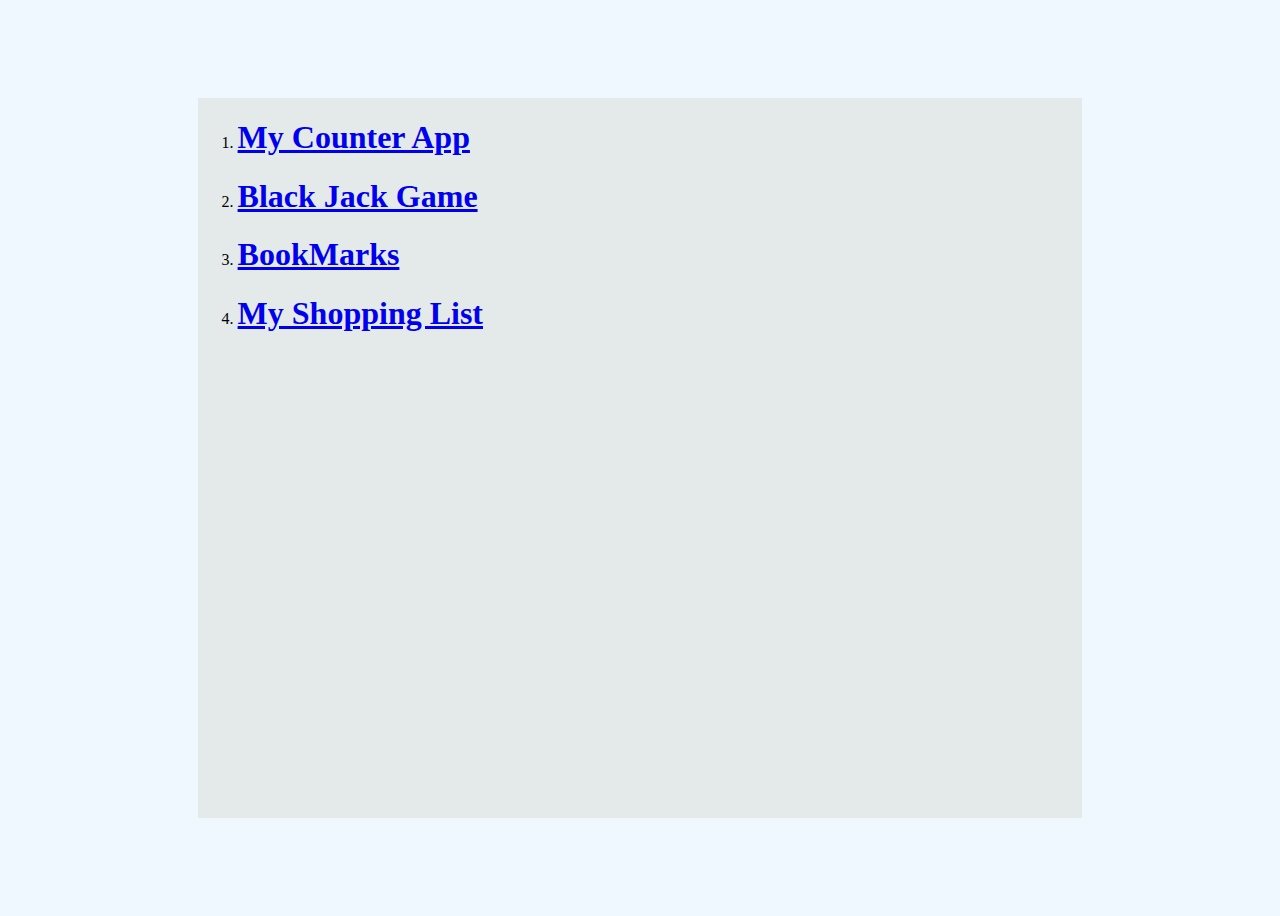
<file: index.html>
<!DOCTYPE html>
<html lang="en">

<head>
    <meta charset="UTF-8">
    <meta name="viewport" content="width=device-width, initial-scale=1.0">
    <title>Vishwjeet Ujgare JavaScript</title>
<link rel="stylesheet" href="index.css">
</head>

<body>
    <div id="main-container">
        <ol class="list">
            <li>
                <h1><a href="FreeCodeCamp JavaScript Programming - Full Course/CountApp/index.html">My Counter App</a></h1>
            </li>
            <li>
                <h1><a href="FreeCodeCamp JavaScript Programming - Full Course/BlackJack Game/index.html">Black Jack Game</a></h1>
            </li>

            <li>
                <h1><a href="FreeCodeCamp JavaScript Programming - Full Course/Save Tab Urls/index.html">BookMarks</a></h1>
            </li>
            <li>
                <h1><a href="FreeCodeCamp JavaScript Programming - Full Course/Shopping List/index.html">My Shopping List</a></h1>
            </li>
        </ol>

    </div>

</body>

</html>
</file>
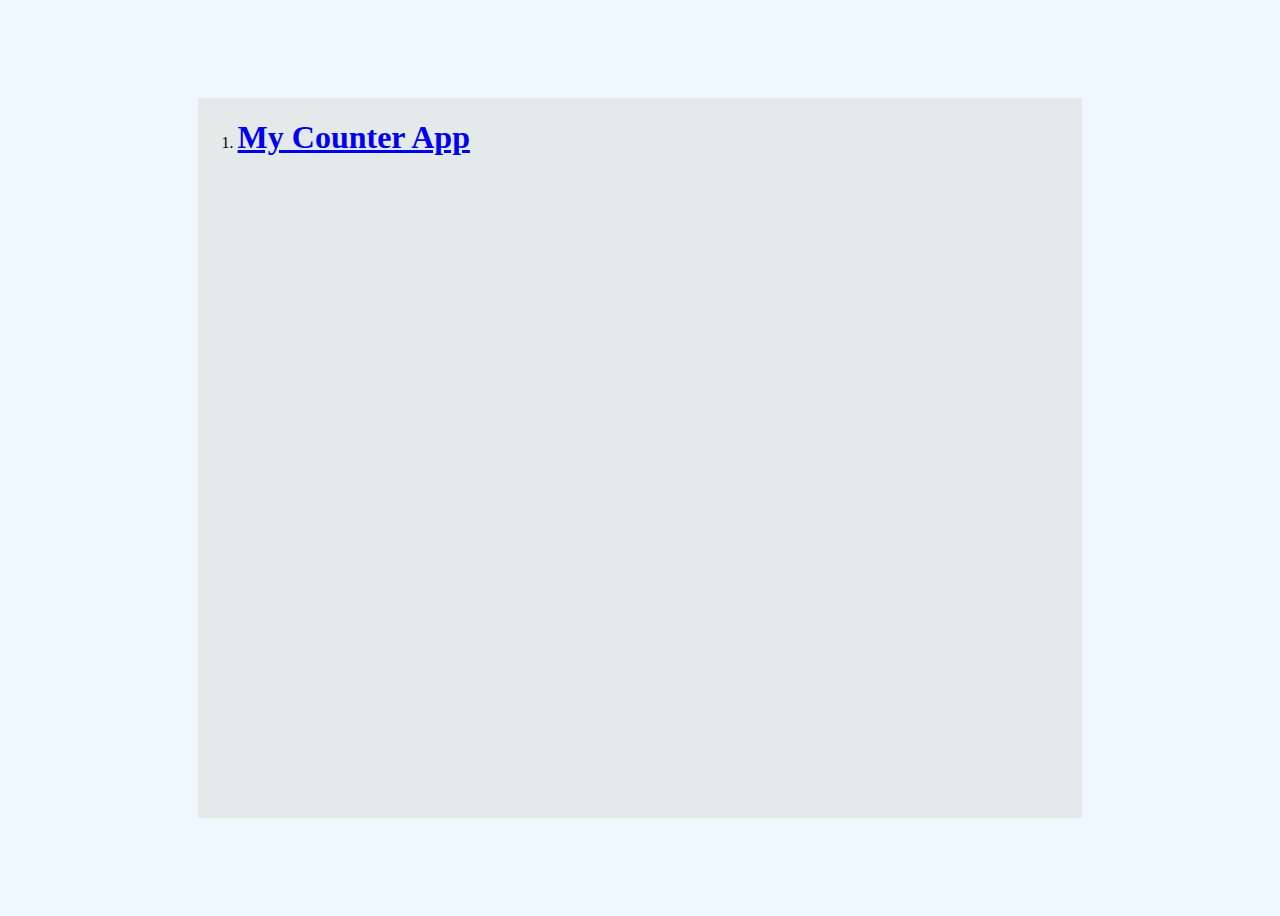
<file: FreeCodeCamp JavaScript Programming - Full Course/index.html>
<!DOCTYPE html>
<html lang="en">

<head>
    <meta charset="UTF-8">
    <meta name="viewport" content="width=device-width, initial-scale=1.0">
    <title>Vishwjeet Ujgare JavaScript</title>
<link rel="stylesheet" href="index.css">
</head>

<body>
    <div id="main-container">
        <ol class="list">
            <li>
                <h1><a href="CountApp/index.html">My Counter App</a></h1>
            </li>
        </ol>

    </div>

</body>

</html>
</file>
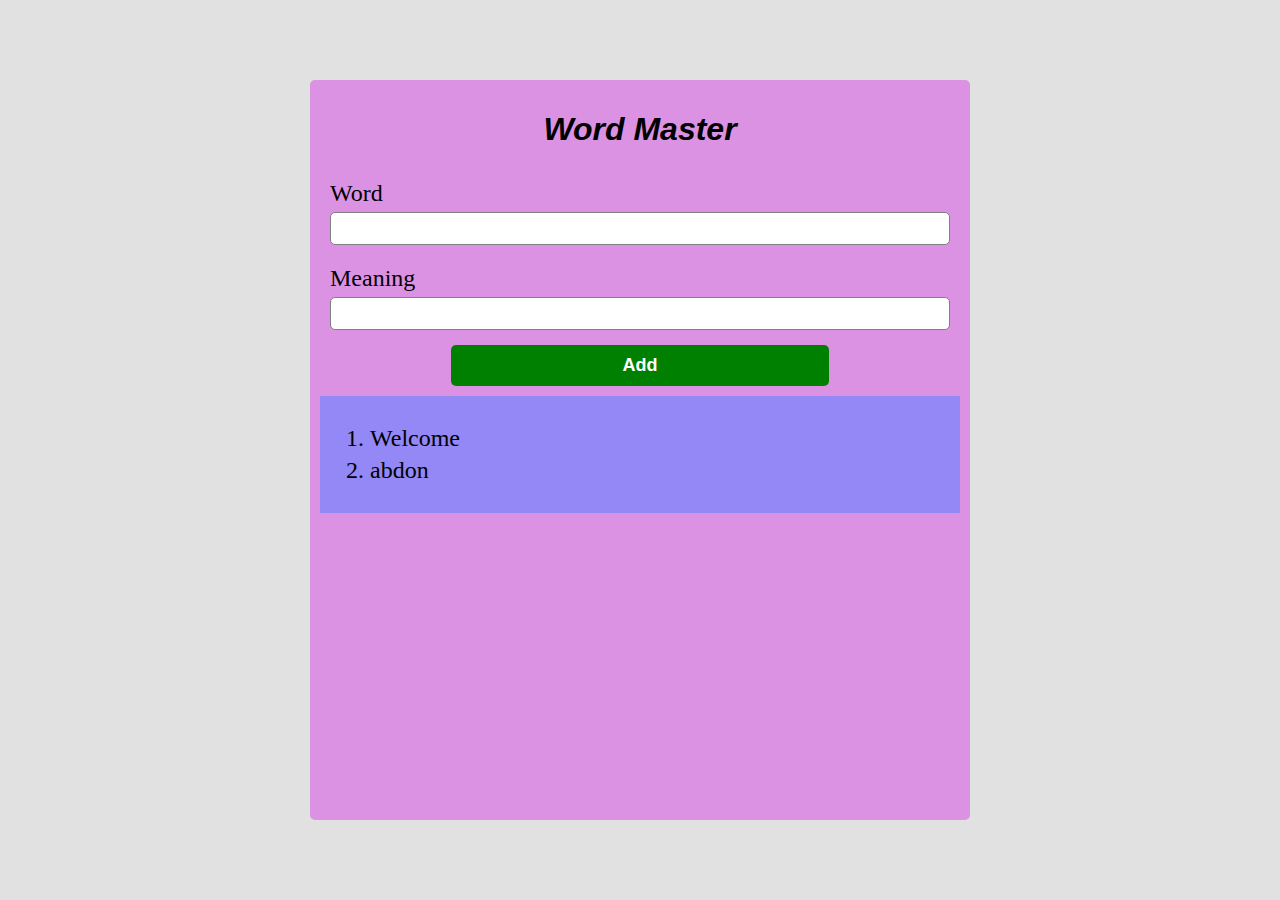
<file: WordMaster/index.html>
<!DOCTYPE html>
<html lang="en">

<head>
    <meta charset="UTF-8">
    <meta name="viewport" content="width=device-width, initial-scale=1.0">
    <link rel="stylesheet" href="index.css">
    <link rel="preconnect" href="https://fonts.googleapis.com">
    <title>Word Master</title>
</head>

<body>
    <div id="main-container">
        <h1 id="title">Word Master</h1>

        <div id="form-container">
            <div class="input-container">
                <label for="word-input"> Word</label>
                <input  id="word-input" type="text" />
            </div>

            <div class="input-container">
                <label for="meaning-input">Meaning </label>
                <input id="meaning-input" type="text" />
            </div>

            <button>Add</button>

        </div>

        <div id="output-container">
            <ol id="list-container">
                <li>Welcome</li>
                <li>abdon</li>
            </ol>
        </div>
    </div>
</body>

</html>
</file>
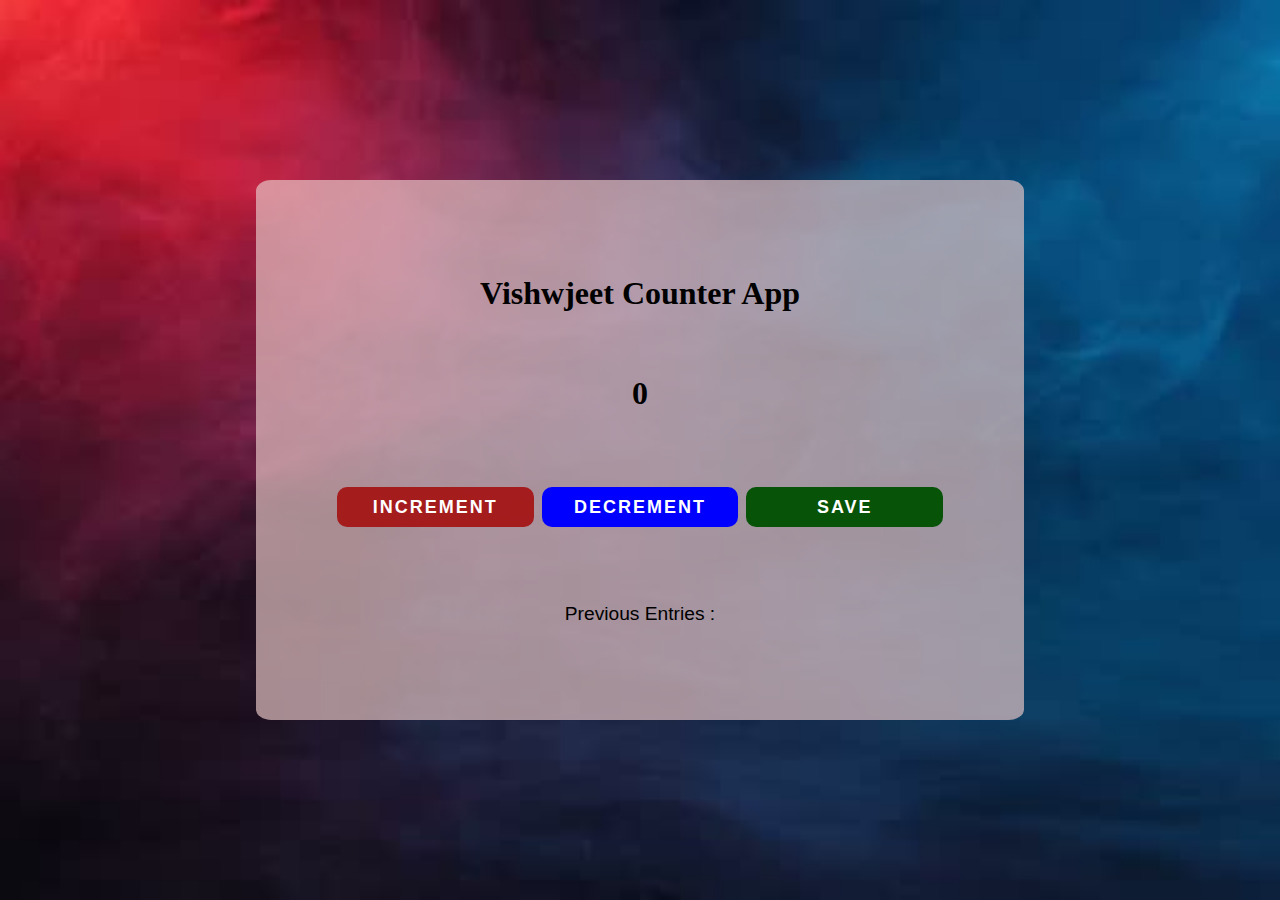
<file: FreeCodeCamp JavaScript Programming - Full Course/CountApp/index.html>
<!DOCTYPE html>
<html lang="en">

<head>
    <meta charset="UTF-8">
    <meta name="viewport" content="width=device-width, initial-scale=1.0">
    <title>Vishwjeet Counter App</title>
    <link rel="stylesheet" href="index.css">
    <script src="index.js" defer></script>

</head>

<body>
    <div id="main-container">
        <h1 id="heading">
            Vishwjeet Counter App
        </h1>
        <h2 id="display-el">0</h2>
        <div id="btn-container">
            <button id="btn-increment" class="btn">Increment</button>
            <button id="btn-decrement" class="btn">Decrement</button>
            <button id="btn-save" class="btn">Save</button>
        </div>

        <p id="save-el">Previous Entries :</p>
    </div>

</body>

</html>
</file>
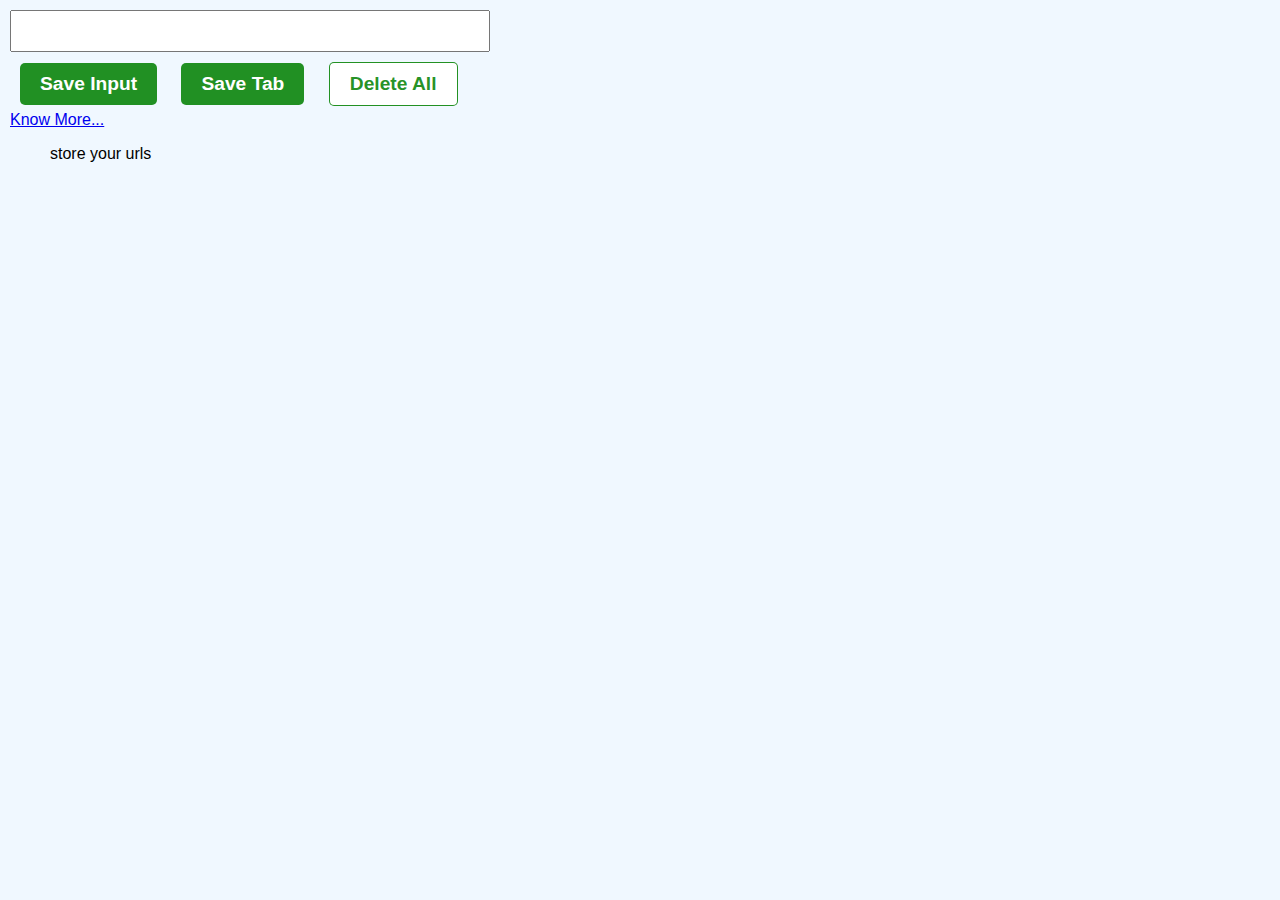
<file: FreeCodeCamp JavaScript Programming - Full Course/Save Tab Urls/index.html>
<!DOCTYPE html>
<html lang="en">

<head>
    <meta charset="UTF-8">
    <meta name="viewport" content="width=device-width, initial-scale=1.0">
    <link rel="stylesheet" href="index.css">
    <title>Chrome Extension-Vishwjeet Ujgare</title>
</head>

<body>
    <input type="text" id="input-el">
    <button class="btn" id="save-input-btn">Save Input</button>
    <button class="btn" id="save-tab-btn">Save Tab</button>
    <button class="btn" id="dlt-btn" title="Double click to delete">Delete All</button>
  <a href="knowMore.html"  class="btn">Know More...</a>
    <div id="url-container">
        <ol id="list-container">
         
        </ol>
    </div>
    <script src="index.js"></script>
</body>

</html>
</file>
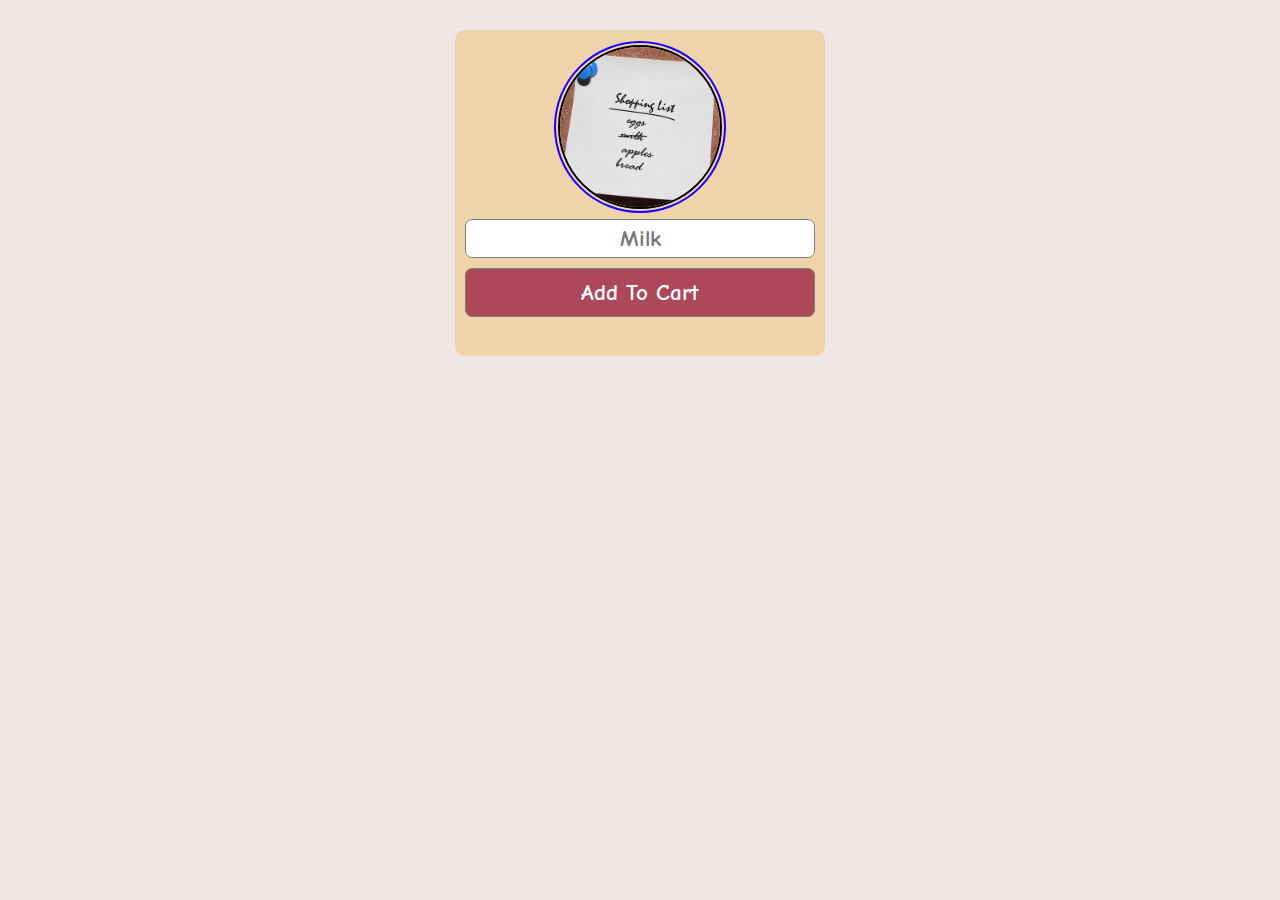
<file: FreeCodeCamp JavaScript Programming - Full Course/Shopping List/index.html>
<!DOCTYPE html>
<html lang="en">

<head>
    <meta charset="UTF-8">
    <meta name="viewport" content="width=device-width, initial-scale=1.0">
    <link rel="preconnect" href="https://fonts.googleapis.com">
    <link rel="preconnect" href="https://fonts.gstatic.com" crossorigin>
    <link rel="manifest" href="/app.webmanifest" crossorigin="use-credentials" />
    <link
        href="https://fonts.googleapis.com/css2?family=Comic+Neue:ital,wght@0,300;0,400;0,700;1,300;1,400;1,700&display=swap"
        rel="stylesheet">
    <link rel="stylesheet" href="index.css">
    <title>My-Shopping List</title>
    <link rel="apple-touch-icon" sizes="180x180" href="/apple-touch-icon.png">
    <link rel="icon" type="image/png" sizes="32x32" href="/favicon-32x32.png">
    <link rel="icon" type="image/png" sizes="16x16" href="/favicon-16x16.png">
    <link rel="manifest" href="/site.webmanifest">
</head>

<body>
    <div id="main-container">
        <img src="assets/Shopping Cart.png" alt="shopping-img">
        <input class="data-el" id='input-el' type="text" placeholder="Milk">
        <button class="data-el" id="btn">Add To Cart</button>
        <ul id="shopping-list-container">

        </ul>
    </div>
    <script type="module" src="index.js" />
</body>

</html>
</file>
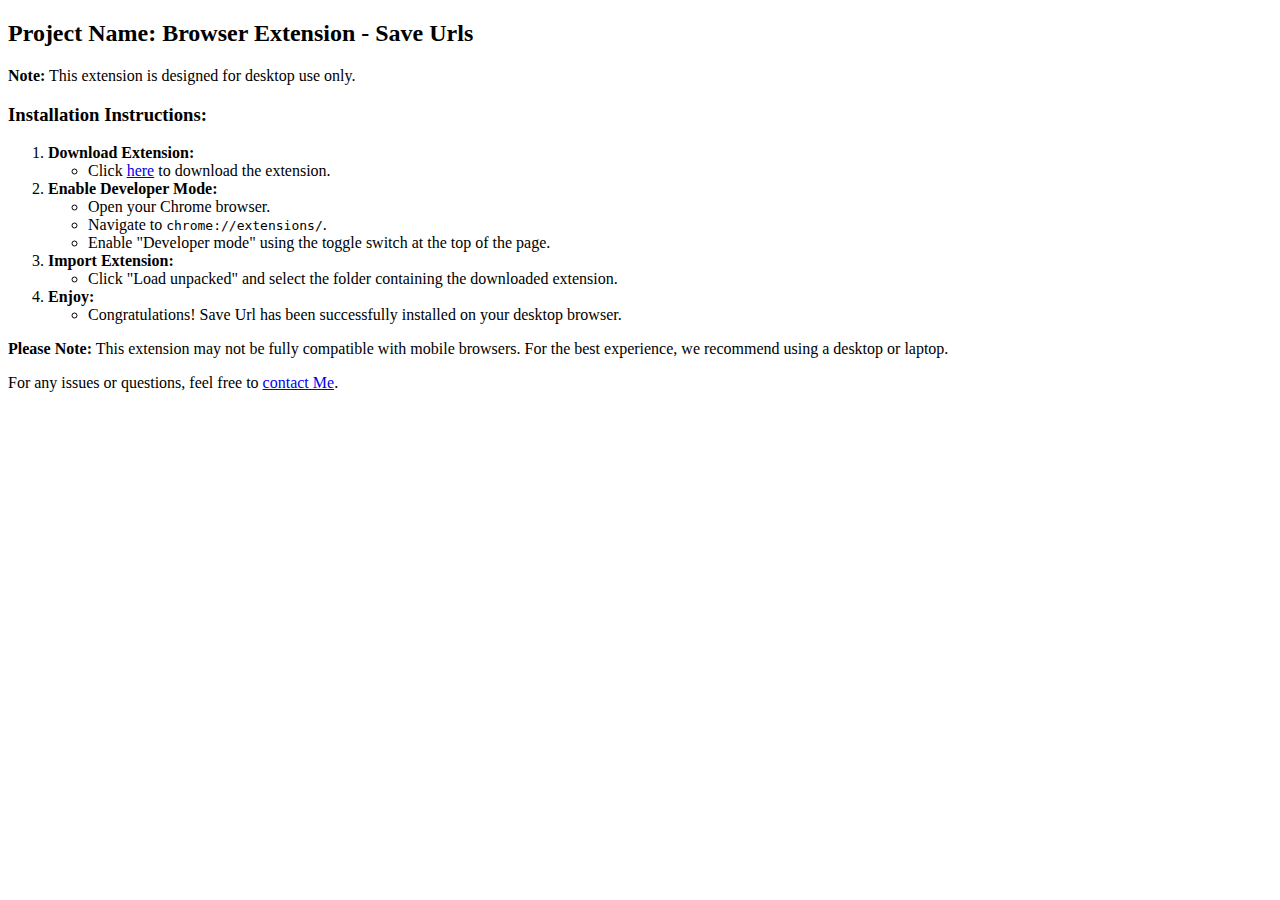
<file: FreeCodeCamp JavaScript Programming - Full Course/Save Tab Urls/knowMore.html>
<!DOCTYPE html>
<html lang="en">

<head>
    <meta charset="UTF-8">
    <meta name="viewport" content="width=device-width, initial-scale=1.0">
    <title>Save Urls Extension Installation</title>
</head>

<body>


    <h2>Project Name: Browser Extension - Save Urls</h2>

    <p><strong>Note:</strong> This extension is designed for desktop use only.</p>

    <h3>Installation Instructions:</h3>

    <ol>
        <li>
            <strong>Download Extension:</strong>
            <ul>
                <li>Click <a href="https://github.com/vishwjeet-ujgare/Javascript-Learning/files/13589829/Save.Tab.Urls.zip" target="_blank">here</a> to download the extension.</li>
            </ul>
        </li>
        <li>
            <strong>Enable Developer Mode:</strong>
            <ul>
                <li>Open your Chrome browser.</li>
                <li>Navigate to <code>chrome://extensions/</code>.</li>
                <li>Enable "Developer mode" using the toggle switch at the top of the page.</li>
            </ul>
        </li>
        <li>
            <strong>Import Extension:</strong>
            <ul>
                <li>Click "Load unpacked" and select the folder containing the downloaded extension.</li>
            </ul>
        </li>
        <li>
            <strong>Enjoy:</strong>
            <ul>
                <li>Congratulations! Save Url has been successfully installed on your desktop browser.</li>
            </ul>
        </li>
    </ol>

    <p><strong>Please Note:</strong> This extension may not be fully compatible with mobile browsers. For the best experience, we recommend using a desktop or laptop.</p>

    <p>For any issues or questions, feel free to <a href="mailto:vrvishwujgare@gmail.com">contact Me</a>.</p>

</body>

</html>
</file>
<file: index.css>
body {
    background-color: aliceblue;
    display: flex;
    justify-content: center;
    align-items: center;

    height: 100vh;
}

#main-container {

    background-color: rgb(228, 234, 234);
    width: 70%;
    height: 80%;
}
</file>
<file: FreeCodeCamp JavaScript Programming - Full Course/index.css>
body {
    background-color: aliceblue;
    display: flex;
    justify-content: center;
    align-items: center;

    height: 100vh;
}

#main-container {

    background-color: rgb(228, 234, 234);
    width: 70%;
    height: 80%;
}
</file>
<file: WordMaster/index.css>
@import url('https://fonts.googleapis.com/css2?family=Comic+Neue:wght@700&family=Poppins:ital,wght@0,100;0,200;0,300;0,400;0,500;0,600;0,700;1,100;1,200;1,300;1,400;1,500;1,600;1,700&display=swap');

html,
body {
    height: 100%;
    margin: 0;
    /* Reset default margin */

}

body {
    display: flex;
    justify-content: center;
    align-items: center;
    min-height: 100vh;
    background-color: rgba(222, 221, 221, 0.895);
}

#main-container {
    background-color: rgba(217, 102, 227, 0.639);
    min-width: 90%;
    min-height: 80%;
    border-radius: 5px;
    padding: 10px;
}

#title {
    text-align: center;
    font-family: Verdana, Geneva, Tahoma, sans-serif;
    font-style: italic;
}

#form-container {
    display: flex;
    flex-direction: column;
    padding: 5px;
    font-size: x-large;

}

.input-container {
    /* background-color: aqua; */
    display: flex;
    flex-direction: column;
    padding: 5px;
    margin-bottom: 10px;
}

input {
    padding: 5px;
    font-size: large;
    border-radius: 5px;
    border: 1px solid gray;
    margin-top: 5px;
}

button {
    width: 60%;
    margin: auto;
    padding: 10px;
    font-size: large;
    background-color: green;
    border: none;
    border-radius: 5px;
    font-weight: bold;
    color: white;
    margin-bottom: 5px;
}

button:hover {
    background-color:        rgba(0, 128, 0, 0.758);
    cursor: pointer;
 
}

#output-container
{
    background-color:rgba(134, 134, 248, 0.852);
    padding: 5px;
    font-size: x-large;

}

#list-container li{
    margin: 5px;
}

@media screen and (min-width:950px) {
    #main-container {
      
        min-width: 50%;

    } 
}
</file>
<file: FreeCodeCamp JavaScript Programming - Full Course/CountApp/index.css>
* {
    margin: 0;
    padding: 0;
    box-sizing: border-box;
}

body {
    display: flex;
    background-image: url(counter-app-background.jpg);
    background-size: cover;
    height: 100vh;
    align-items: center;
    justify-content: center;
    text-align: center;

}

#main-container {
    display: flex;
    flex-direction: column;
    justify-content: space-around;
    background-color: rgba(230, 198, 198, 0.683);
    padding: 5%;
    width: 60%;
    min-height: 60%;
    border-radius: 2%;
}

h2 {
    font-weight: bolder;
    font-size: xx-large;
}

#btn-container {
    display: flex;
    flex-direction: column;
    justify-content: space-around;
    height: 40%;
}

.btn {
    height: 40px;
    border-radius: 10px;
    border: none;
    margin: 0 10px;
    font-weight: bold;
    font-size: large;
    text-transform: uppercase;
    color: white;
    margin-bottom: 10px;
    letter-spacing: 2px;
}


#btn-increment {
    background-color: rgba(164, 17, 17, 0.911);
}

#btn-increment:hover {
    background-color: rgba(164, 17, 17, 0.799);
    cursor: pointer;
}

#btn-decrement {
    background-color: blue;
}

#btn-decrement:hover {
    background-color: rgba(0, 0, 255, 0.749);
    cursor: pointer;
}

#btn-save {
    background-color: rgb(7, 83, 7);
}

#btn-save:hover {
    background-color: rgba(7, 83, 7, 0.767);
    cursor: pointer;
}

#save-el {
    font-family: Verdana, Geneva, Tahoma, sans-serif;
    font-weight: 500;
    font-size: larger;

}

@media screen and (min-width: 1100px) {

    #btn-container {

        flex-direction: row;
        justify-content: space-around;
        align-items: center;
        padding: 2%;
    }

    .btn {
        width: 32%;
        margin: 0%;
    }
}

@media screen and (max-width: 400px) {
    #main-container {
        display: flex;
        flex-direction: column;
        justify-content: space-around;
        background-color: rgba(230, 198, 198, 0.683);
        width: 90%;
        min-height: 80%;
        border-radius: 2%;
    }

    #btn-container {
        display: flex;
        flex-direction: column;
        justify-content: space-around;
        height: 40%;
    }


    .btn {
        padding: 10px;
        height: 70px;
    }


}
</file>
<file: FreeCodeCamp JavaScript Programming - Full Course/Save Tab Urls/index.css>
body {
    background-color: aliceblue;
    max-width: 500px;
    padding: 10px;
    margin: 0px;
    box-sizing: border-box;
    font-family: Arial, Helvetica, sans-serif;
}

input {
    display: block;
    width: 100%;
    padding: 5px 10px;
    margin-bottom: 5px;
    font-size: x-large;
    box-sizing: border-box;
}

button {
    padding: 10px 20px;
    font-size: larger;
    margin: 5px 10px;
    border: none;
    border-radius: 5px;
    background-color: rgba(0, 128, 0, 0.862);
    color: white;
    font-weight: bolder;
}

button:hover {
    cursor: pointer;
    background-color: rgba(0, 128, 0, 0.689);
}

#dlt-btn{
    background-color: white;
    color: rgba(0, 128, 0, 0.862);
    border: 1px rgba(0, 128, 0, 0.862) solid;
}

#dlt-btn:hover {
    cursor: pointer;
    background-color: rgba(251, 251, 251, 0.909);
}
li{
    font-size: large;
    margin: 5px;
    
}
</file>
<file: FreeCodeCamp JavaScript Programming - Full Course/Shopping List/index.css>
body {
    margin: 0px;
    padding: 0px;
    font-family: 'Comic Neue', cursive;
    font-weight: 700;
    font-size: larger;
    background-color: rgba(238, 228, 228, 0.924);
    user-select: none;

}

img {
    width: 160px;
    height: auto;
    border-radius: 50%;
    border: 2px solid #000000;
    outline: 2px solid rgb(25, 0, 255);
    outline-offset: 2px;
    padding: 0px;
    margin: 5px;


}

#main-container {
    display: flex;
    flex-direction: column;
    max-width: 350px;
    align-items: center;
    background-color: rgba(236, 188, 99, 0.448);
    padding: 10px;
    margin: 30px auto;
    border-radius: 10px;

}

input:focus {
    outline: 1px solid rgb(142, 142, 142);

}

.data-el {
    width: 100%;
    padding: 5px;
    margin: 5px;
    background-color: white;
    font-family: 'Comic Neue', cursive;
    font-weight: bolder;
    font-size: larger;
    text-align: center;
    border-radius: 7px;
    border: 1px solid gray;
    box-sizing: border-box;
}

#btn {
    background-color: #AC485A;
    color: white;
    padding: 10px;
}

#btn:hover {
    cursor: pointer;
}

ul {
    display: flex;
    gap: 5px;
    flex-wrap: wrap;
    list-style: none;
    padding: 0px;
    margin-top: 5px;




}

ul li {

    padding: 10px;
    font-weight: bold;
    background-color: white;
    border-radius: 5px;
    flex-grow: 1;
    text-align: center;
    text-transform: capitalize;
    letter-spacing: 0.5px;
}

li:hover {
    background-color: rgba(255, 0, 0, 0.721);
    cursor: pointer;
    color: white;
    transition: 0.5s ease;
}
</file>
